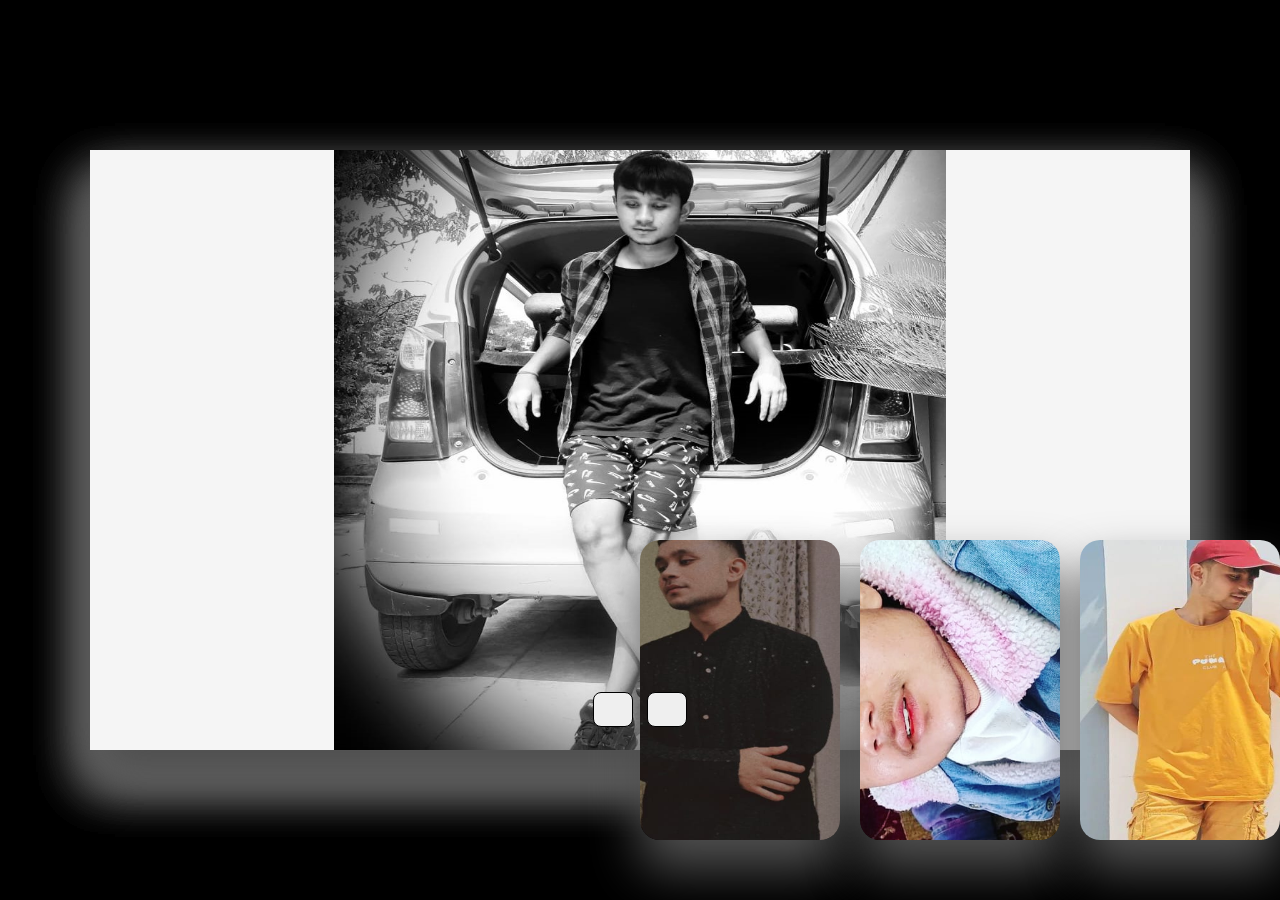
<file: index.html>
<!DOCTYPE html>
<html lang="en">
<head>
    <meta charset="UTF-8">
    <meta name="viewport" content="width=device-width, initial-scale=1.0">
    <title>Happy birthday Surri</title>
    <link rel="stylesheet" href="https://cdnjs.cloudflare.com/ajax/libs/font-awesome/6.4.0/css/all.min.css" integrity="sha512-iecdLmaskl7CVkqkXNQ/ZH/XLlvWZOJyj7Yy7tcenmpD1ypASozpmT/E0iPtmFIB46ZmdtAc9eNBvH0H/ZpiBw==" crossorigin="anonymous" referrerpolicy="no-referrer" />
    <link rel="stylesheet" href="style.css">
</head>
<body>
    
     
    <div class="container">

        <div class="slide">

            
            <div class="item" style="background-image: url(IMG-20240211-WA0012.jpg);">
                <div class="content" style="background: -webkit-linear-gradient(0deg,rgba(255, 255, 255, 0.75), rgba(255, 255, 255, 0.25)); background-clip: text; -webkit-background-clip: text;-webkit-text-fill-color: transparent; backdrop-filter: blur(10px);">
                    <div class="name"background: -webkit-linear-gradient(#fff, #f53eaf, #cd9d5d,#b5e06f); background-clip: text; -webkit-text-fill-color: transparent; font-weight: 700;>From creater </div>
                    <div class="des" style="font-size: 18px ;background: -webkit-linear-gradient(#fff, #f53eaf, #cd9d5d,#b5e06f); background-clip: text; -webkit-text-fill-color: transparent; font-weight: 700;"> 
                        <H1>Happiest Birthaday <br>
                        Surri</H1>
                    </div>
                    
                </div>
            </div>
            <div class="item" style="background-image: url(IMG-20240211-WA0013.jpg);">
                <div class="content">
                    <div class="name">From Divya</div>
                    <div class="des" style="background: -webkit-linear-gradient(#0d67ee, #33ccf3, #333); background-clip: text; -webkit-text-fill-color: transparent; font-weight: 700;"> I'm really grateful to have you .
                        My bestie,, partner in crime,,, longest struggling story with him 🤣,, jhelra mujko or me bhi jhel hi ri hun ,,,,but forever ♾️ chalega saath ,,, happy rahe hmesha bus or kuch ni chiye 😊🐤
			    <b style="font-weight: 900;">I love youuu!!!</b></div>
                    
                </div>
            </div>
            <div class="item" style="background-image: url(IMG-20240211-WA0014.jpg);">
                <div class="content">
                    <div class="name">From Aryan</div>
                    <div class="des" style="font-weight: 800;">Life ka har goal rahe aapka clear <br> Tum success pao without any fear <br> Har pal jio without any tear <br> Enjoy your day my dear <br>
                    <b>Happy Birthday</b></div>
                    
                </div>
            </div>
            <div class="item" style="background-image: url(IMG-20240211-WA0015.jpg);">
                <div class="content">
                    <div class="name">From Aryan</div>
                    <div class="des" style="background: -webkit-linear-gradient( #072be3,#07e3c6,#07e349,#07e30a); background-clip: text; -webkit-text-fill-color: transparent; font-weight: 900;">Roses are red,<br> violets are blue,<br> Sugar is sweet <br>and so are you. <br>But the Roses are wilting <br>the violets are dead <br> the sugar is empty <br>and so is your head<br>
                    Happy Birthday to one of the BEST guy i know. Hope your birthday is as great as YOU are! </div>
                    
                </div>
            </div>
            <div class="item" style="background-image: url(IMG-20240211-WA0016.jpg);">
                <div class="content">
                    <div class="name" style="background: -webkit-linear-gradient( #1c5dc7); background-clip: text; -webkit-text-fill-color: transparent;" >From Boys</div>
                    <div class="des" style="color: #000; font-weight: 900;">On your special day,<br> I send a cheer,<br>
                        A Friend like You Who is like no other will always be much more like a brother!
                    </div>
                    
                </div>
            </div>
            

        </div>

        <div class="button">
            <button class="prev"><i class="fa-solid fa-arrow-left"></i></button>
            <button class="next"><i class="fa-solid fa-arrow-right"></i></button>
        </div>

    </div>
    <script>
        let next = document.querySelector('.next')
        let prev = document.querySelector('.prev')

        next.addEventListener('click', function(){
            let items = document.querySelectorAll('.item')
            document.querySelector('.slide').appendChild(items[0])
        })

        prev.addEventListener('click', function(){
            let items = document.querySelectorAll('.item')
            document.querySelector('.slide').prepend(items[items.length - 1]) // here the length of items = 6
        })
    </script>
</body>
</html>
</file>
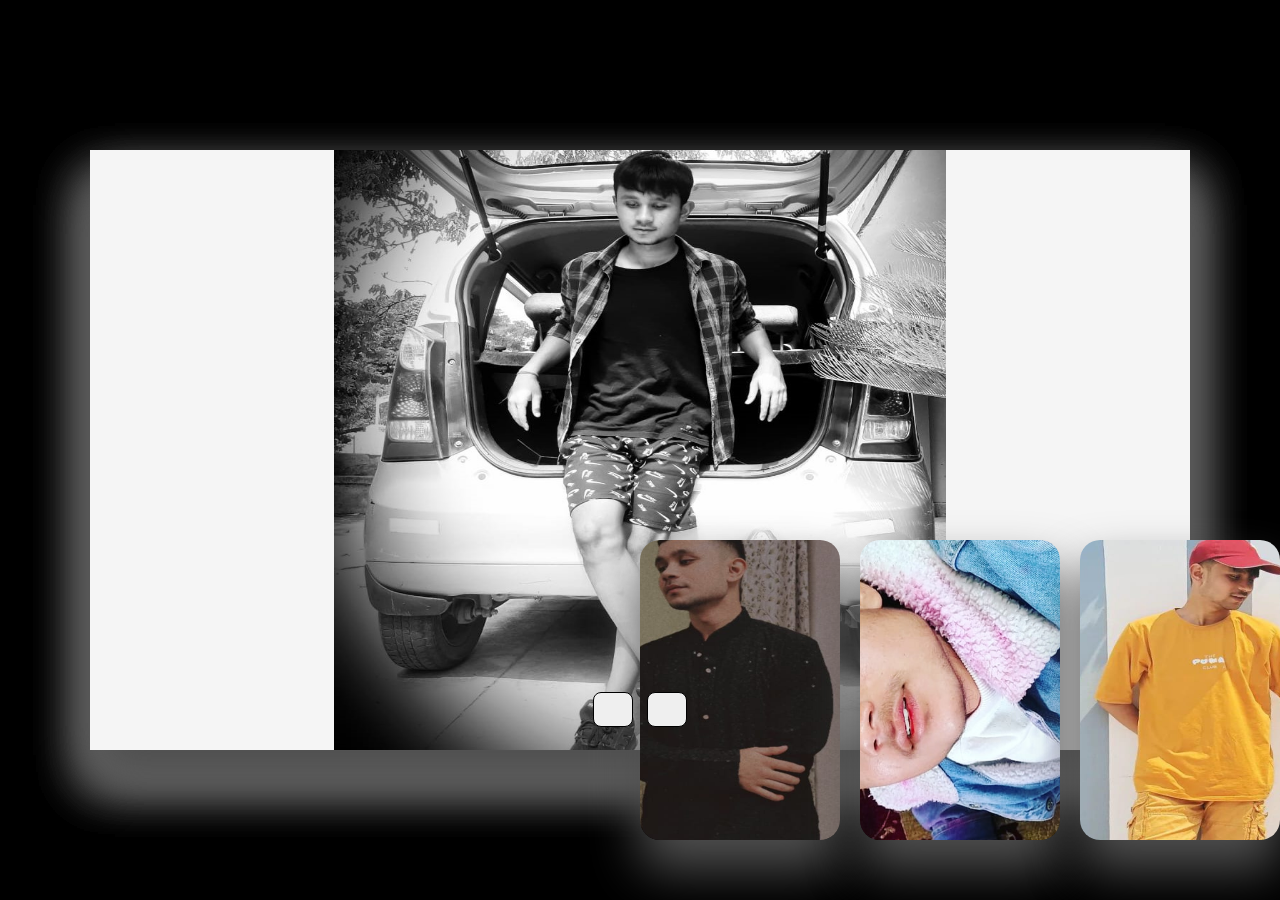
<file: surri.html>
<!DOCTYPE html>
<html lang="en">
<head>
    <meta charset="UTF-8">
    <meta name="viewport" content="width=device-width, initial-scale=1.0">
    <title>Happy birthday Surri</title>
    <link rel="stylesheet" href="https://cdnjs.cloudflare.com/ajax/libs/font-awesome/6.4.0/css/all.min.css" integrity="sha512-iecdLmaskl7CVkqkXNQ/ZH/XLlvWZOJyj7Yy7tcenmpD1ypASozpmT/E0iPtmFIB46ZmdtAc9eNBvH0H/ZpiBw==" crossorigin="anonymous" referrerpolicy="no-referrer" />
    <link rel="stylesheet" href="style.css">
</head>
<body>
    
     
    <div class="container">

        <div class="slide">

            
            <div class="item" style="background-image: url(IMG-20240211-WA0012.jpg);">
                <div class="content" style="background: -webkit-linear-gradient(0deg,rgba(255, 255, 255, 0.75), rgba(255, 255, 255, 0.25)); background-clip: text; -webkit-background-clip: text;-webkit-text-fill-color: transparent; backdrop-filter: blur(10px);">
                    <div class="name"background: -webkit-linear-gradient(#fff, #f53eaf, #cd9d5d,#b5e06f); background-clip: text; -webkit-text-fill-color: transparent; font-weight: 700;>From creater </div>
                    <div class="des" style="font-size: 18px ;background: -webkit-linear-gradient(#fff, #f53eaf, #cd9d5d,#b5e06f); background-clip: text; -webkit-text-fill-color: transparent; font-weight: 700;"> 
                        <H1>Happiest Birthaday <br>
                        Surri</H1>
                    </div>
                    
                </div>
            </div>
            <div class="item" style="background-image: url(IMG-20240211-WA0013.jpg);">
                <div class="content">
                    <div class="name">From Divya</div>
                    <div class="des" style="background: -webkit-linear-gradient(#0d67ee, #33ccf3, #333); background-clip: text; -webkit-text-fill-color: transparent; font-weight: 700;">Happiest birthday Divya, I'm really grateful to have you .
                        My bestie,, partner in crime,,, longest struggling story with him 🤣,, jhelra mujko or me bhi jhel hi ri hun ,,,,but forever ♾️ chalega saath ,,, happy rahe hmesha bus or kuch ni chiye 😊🐤
			    <b style="font-weight: 900;">I love youuu!!!</b></div>
                    
                </div>
            </div>
            <div class="item" style="background-image: url(IMG-20240211-WA0014.jpg);">
                <div class="content">
                    <div class="name">From Aryan</div>
                    <div class="des" style="font-weight: 800;">Life ka har goal rahe aapka clear <br> Tum success pao without any fear <br> Har pal jio without any tear <br> Enjoy your day my dear <br>
                    <b>Happy Birthday</b></div>
                    
                </div>
            </div>
            <div class="item" style="background-image: url(IMG-20240211-WA0015.jpg);">
                <div class="content">
                    <div class="name">From Aryan</div>
                    <div class="des" style="background: -webkit-linear-gradient( #333,#eee); background-clip: text; -webkit-text-fill-color: transparent; font-weight: 900;">Roses are red,<br> violets are blue,<br> Sugar is sweet <br>and so are you. <br>But the Roses are wilting <br>the violets are dead <br> the sugar is empty <br>and so is your head<br>
                    Happy Birthday to one of the BEST guy i know. Hope your birthday is as great as YOU are! </div>
                    
                </div>
            </div>
            <div class="item" style="background-image: url(IMG-20240211-WA0016.jpg);">
                <div class="content">
                    <div class="name">From Boys</div>
                    <div class="des" style="color: #000; font-weight: 900;">On your special day,<br> I send a cheer,<br>
                        A Friend like You Who is like no other will always be much more like a brother!
                    </div>
                    
                </div>
            </div>
            

        </div>

        <div class="button">
            <button class="prev"><i class="fa-solid fa-arrow-left"></i></button>
            <button class="next"><i class="fa-solid fa-arrow-right"></i></button>
        </div>

    </div>
    <script>
        let next = document.querySelector('.next')
        let prev = document.querySelector('.prev')

        next.addEventListener('click', function(){
            let items = document.querySelectorAll('.item')
            document.querySelector('.slide').appendChild(items[0])
        })

        prev.addEventListener('click', function(){
            let items = document.querySelectorAll('.item')
            document.querySelector('.slide').prepend(items[items.length - 1]) // here the length of items = 6
        })
    </script>
</body>
</html>
</file>
<file: style.css>
*{
    margin: 0;
    padding: 0;
    box-sizing: border-box;
}

body{
    background: #000000;
    overflow: hidden;
}

.container{
    position: absolute;
    top: 50%;
    left: 50%;
    transform: translate(-50%, -50%);
    width: 1100px;
    height: 600px;
    background: #f5f5f5;
    box-shadow: 0 30px 50px #dbdbdb;
    background-size: 1024px 1280px;
    background-position: center bottom;
    background-repeat: no-repeat;
}

.container .slide .item{
    width: 200px;
    height: 300px;
    position: absolute;
    top: 90%;
    transform: translate(0, -50%);
    border-radius: 20px;
    box-shadow: 0 30px 50px #505050;
    background-position: 50% 50%;
    background-size: 612px 640px;
    background-repeat: no-repeat;
    display: inline-block;
    transition: 0.5s;
}

.slide .item:nth-child(1),
.slide .item:nth-child(2){
    top: 0;
    left: 0;
    transform: translate(0, 0);
    border-radius: 0;
    width: 100%;
    height: 100%;
}


.slide .item:nth-child(3){
    left: 50%;
}
.slide .item:nth-child(4){
    left: calc(50% + 220px);
}
.slide .item:nth-child(5){
    left: calc(50% + 440px);
}

/* here n = 0, 1, 2, 3,... */
.slide .item:nth-child(n + 6){
    left: calc(50% + 660px);
    opacity: 0;
}



.item .content{
    position: absolute;
    top: 50%;
    left: 100px;
    width: 300px;
    text-align: left;
    color: #eee;
    transform: translate(0, -50%);
    font-family: system-ui;
    display: none;
}


.slide .item:nth-child(2) .content{
    display: block;
}


.content .name{
    font-size: 40px;
    text-transform: uppercase;
    font-weight: bold;
    opacity: 0;
    animation: animate 1s ease-in-out 1 forwards;
}

.content .des{
    margin-top: 10px;
    margin-bottom: 20px;
    opacity: 0;
    animation: animate 1s ease-in-out 0.3s 1 forwards;
}

.content button{
    padding: 10px 20px;
    border: none;
    cursor: pointer;
    opacity: 0;
    animation: animate 1s ease-in-out 0.6s 1 forwards;
}


@keyframes animate {
    from{
        opacity: 0;
        transform: translate(0, 100px);
        filter: blur(33px);
    }

    to{
        opacity: 1;
        transform: translate(0);
        filter: blur(0);
    }
}



.button{
    width: 100%;
    text-align: center;
    position: absolute;
    bottom: 20px;
}

.button button{
    width: 40px;
    height: 35px;
    border-radius: 8px;
    border: none;
    cursor: pointer;
    margin: 0 5px;
    border: 1px solid #000;
    transition: 0.3s;
}

.button button:hover{
    background: #ababab;
    color: #fff;
}
</file>
